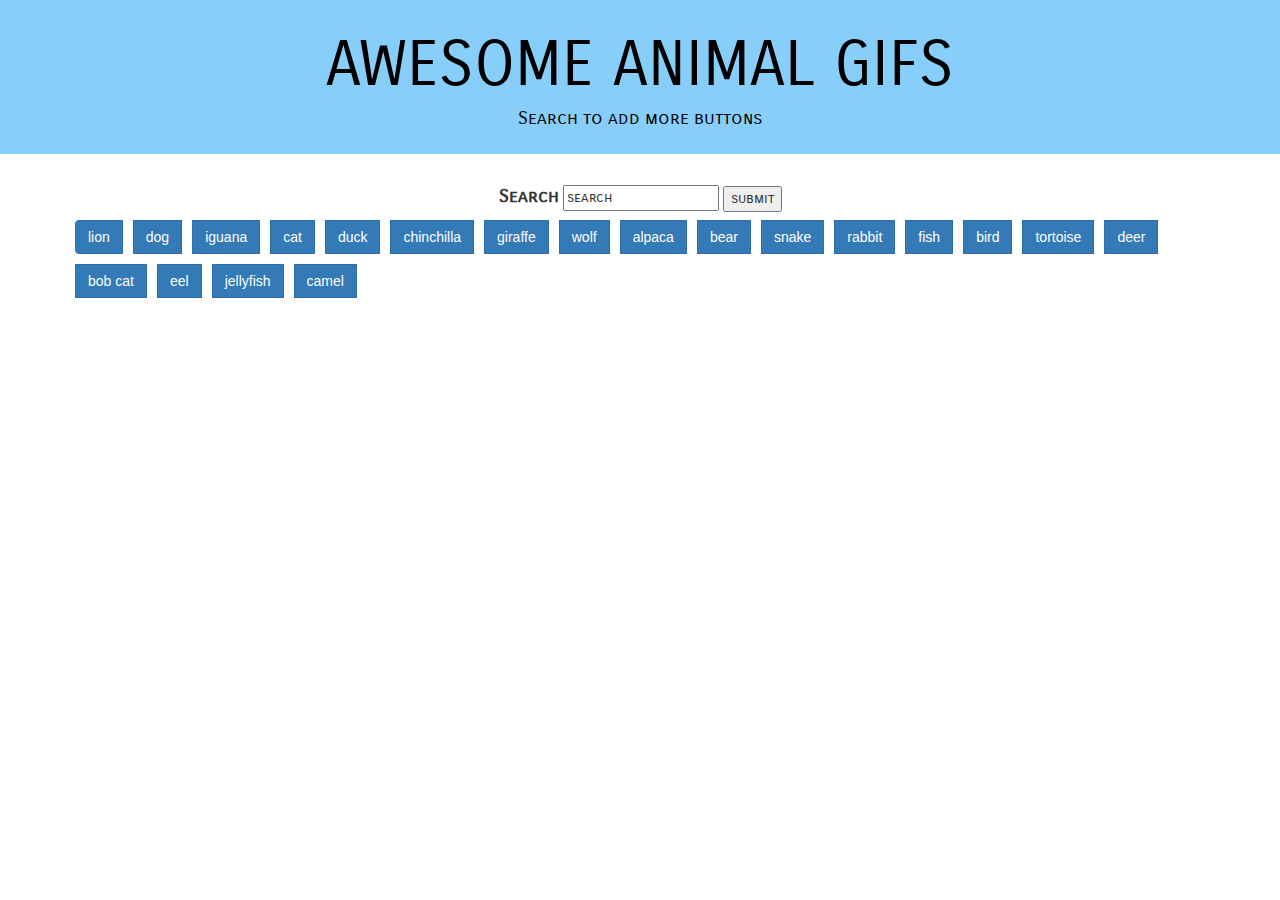
<file: index.html>
<!DOCTYPE html>
  <html>
  <head>
      <title>GIFTastic</title>
    <meta charset="utf-8">
    <link rel="stylesheet" href="assets/css/style.css">
    <link rel="stylesheet" href="https://maxcdn.bootstrapcdn.com/bootstrap/3.3.7/css/bootstrap.min.css" integrity="sha384-BVYiiSIFeK1dGmJRAkycuHAHRg32OmUcww7on3RYdg4Va+PmSTsz/K68vbdEjh4u" crossorigin="anonymous">
    <link href="assets/javascript/app.js">
    <link href="https://fonts.googleapis.com/css?family=Carrois+Gothic+SC" rel="stylesheet">
      <script src="https://ajax.googleapis.com/ajax/libs/jquery/3.1.1/jquery.min.js"></script>
  </head>
  <body id="wholeThing">
  <div class="jumbotron" id="header">
    <h1>AWESOME ANIMAL GIFS</h1>
    <h4>Search to add more buttons</h4>
  </div>
  <form class="form-inline" id="animalSearch">
    <div class="form-group">
      <label for="animalInput">Search </label>
      <input type="text" id="animalInput" onfocus="this.value=''" value="search">
    </div>
    <!-- Button triggers show to be added -->
    <input id="addAnimal" type="submit" value="submit" >
  </form>
  <div class="row">
    <div class="container">
      <div class="btn-group inline pull-left">
        <!-- added more buttons for display  -->
        <button class="btn btn-primary" id="animal" data-search="Lion">lion</button>
        <button class="btn btn-primary" id="animal" data-search="Elephant">dog</button>
        <button class="btn btn-primary" id="animal" data-search="Iguana">iguana</button>
        <button class="btn btn-primary" id="animal" data-search="cat">cat</button>
        <button class="btn btn-primary" id="animal" data-search="duck">duck</button>
        <button class="btn btn-primary" id="animal" data-search="chinchilla">chinchilla</button>
        <button class="btn btn-primary" id="animal" data-search="giraffe">giraffe</button>
        <button class="btn btn-primary" id="animal" data-search="wolf">wolf</button>
        <button class="btn btn-primary" id="animal" data-search="alpaca">alpaca</button>
        <button class="btn btn-primary" id="animal" data-search="bear">bear</button>
        <button class="btn btn-primary" id="animal" data-search="snake">snake</button>
        <button class="btn btn-primary" id="animal" data-search="rabbit">rabbit</button>
        <button class="btn btn-primary" id="animal" data-search="fish">fish</button>
        <button class="btn btn-primary" id="animal" data-search="bird">bird</button>
        <button class="btn btn-primary" id="animal" data-search="tortoise">tortoise</button>
        <button class="btn btn-primary" id="animal" data-search="deer">deer</button>
        <button class="btn btn-primary" id="animal" data-search="bob cat">bob cat</button>
        <button class="btn btn-primary" id="animal" data-search="eel">eel</button>
        <button class="btn btn-primary" id="animal" data-search="jellyfish">jellyfish</button>
        <button class="btn btn-primary" id="animal" data-search="camel">camel</button>
        <div id="myButtons"></div>
      </div> 
    </div> 
  </div>
  <div class="row">
    <div class="container">
        <span><div id="gifArea"></div></span>
    </div> 
  </div> 
  <script type="text/javascript" src="assets/javascript/app.js"></script>
  <script src="https://ajax.googleapis.com/ajax/libs/jquery/3.1.1/jquery.min.js"></script>
  </body>
  </html>
</file>
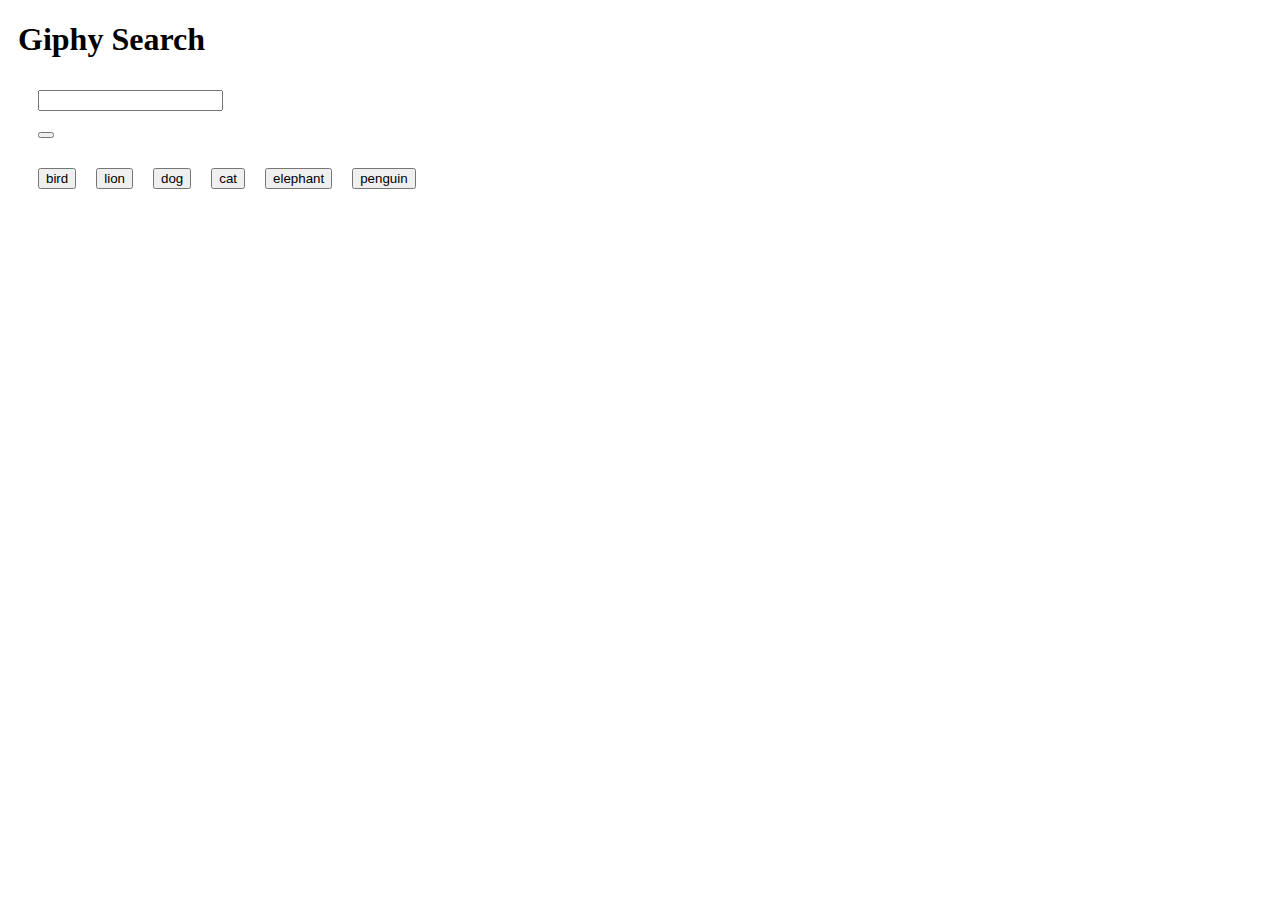
<file: giphy.html>
<!DOCTYPE html>
<html lang="en">

<head>
  <meta charset="utf-8">
  <title>giphy</title>
  <style type="text/css">
    button,
    div,
    form,
    input {
      margin: 10px;
    }
  </style>
</head>

<body>

  <div class="container">
    <h1>Giphy Search</h1>

    <form>
      <input type="text" id="inputS"><br>
      <button id="add-gif"> </button>
      
    </form>

      <div id="buttons-view"></div>

    <script src="https://cdnjs.cloudflare.com/ajax/libs/jquery/3.2.1/jquery.min.js"></script>
  </div>
</body>

</html>

<script src="index.js" type="text/javascript" ></script>
</file>
<file: assets/css/style.css>
#header {
    background-color: lightskyblue;
    color: black;
    text-align: center;
    padding-top: 10px;
    padding-bottom: 15px;
    font-family: "Carrois Gothic SC", sans-serif;
    font-weight: bold;
}

label {
    font-size: 18px;
}
#animal {
    margin-right: 5px;
    margin-left: 5px;
    margin-top: 5px;
    margin-bottom: 5px;
}
#animalSearch {
    margin: 0 auto;
    text-align: center;
    font-family: "Carrois Gothic SC", sans-serif;
}
#gifArea {
    clear: both;
    display: inline;
    flex-wrap: wrap;
}
.animalGiphy {
    padding: 2px;
    width: 80%;
}
</file>
